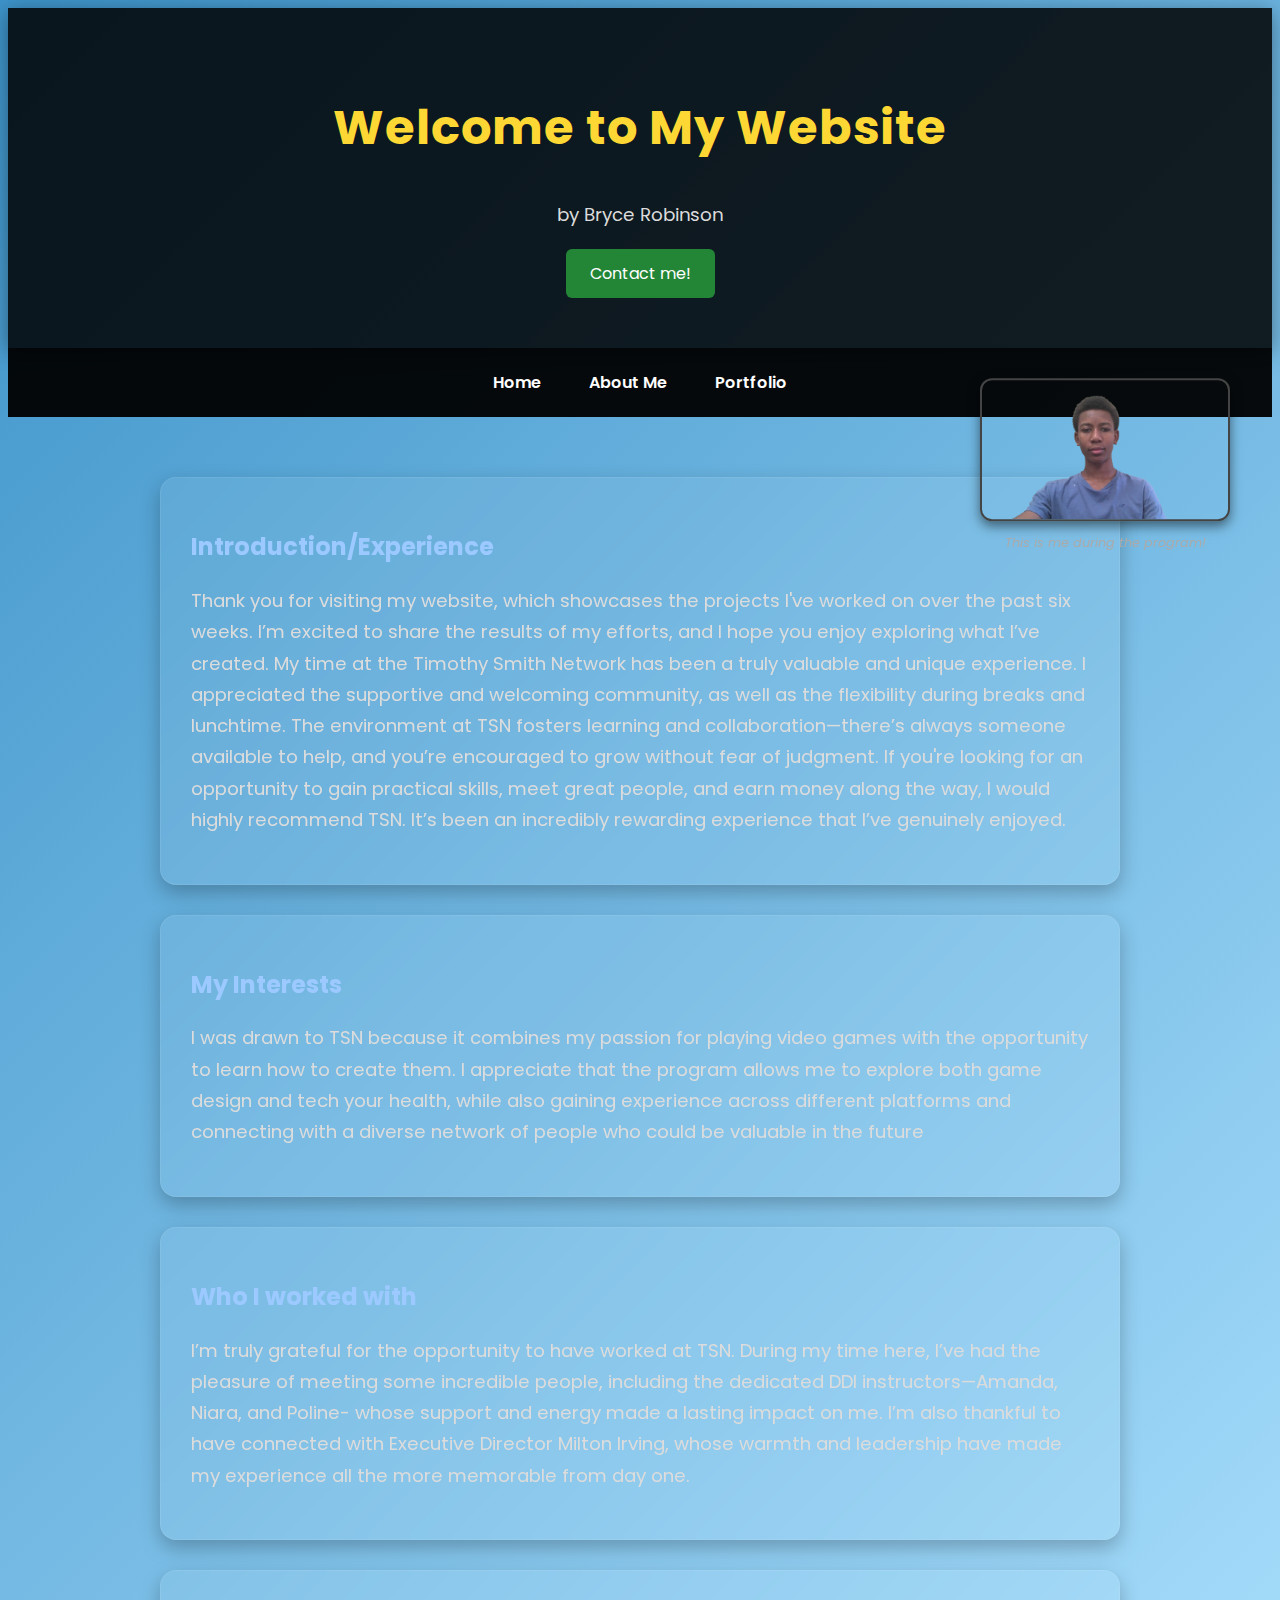
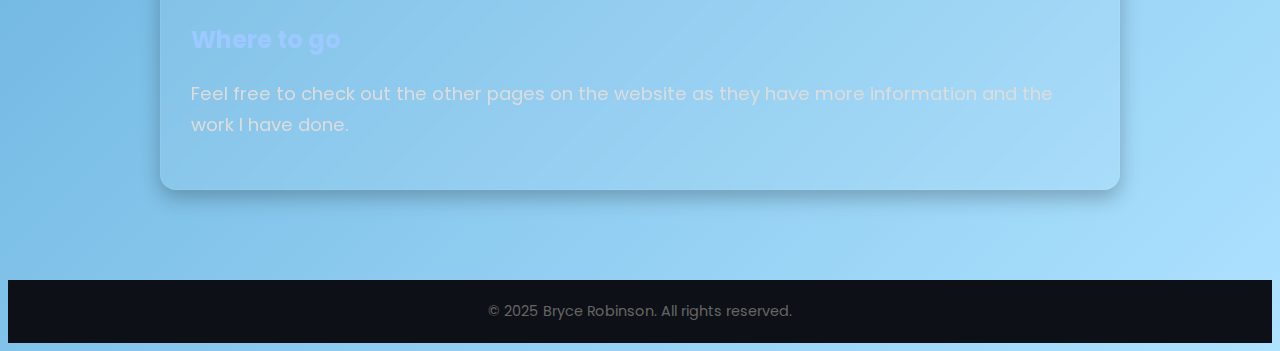
<file: index.html>
<!DOCTYPE html>
<html lang="en">
<head>
  <meta charset="UTF-8" />
  <meta name="viewport" content="width=device-width, initial-scale=1.0"/>
  <title>Home - Bryce Robinson</title>


  <link href="https://fonts.googleapis.com/css2?family=Poppins:wght@400;600&display=swap" rel="stylesheet">

  
  <link rel="stylesheet" href="home-style.css">
</head>
<body>

  <header>
    <h1>Welcome to My Website</h1>
    <p>by Bryce Robinson</p>
    <button onclick="alert('Thanks for visiting my website! If you want to contact me you can find me @broosamoose@gmail.com')">Contact me!</button>

  </header>

  <nav>
    <a href="#">Home</a>
    <a href="AboutME.html">About Me</a>
    <a href="portfolio.html">Portfolio</a>
  </nav>

  <main>
    <section>
      <h2>Introduction/Experience</h2>
      <p>Thank you for visiting my website, which showcases the projects I've worked on over the past six weeks. I’m excited to share the results of my efforts, and I hope you enjoy exploring what I’ve created.

        My time at the Timothy Smith Network has been a truly valuable and unique experience. I appreciated the supportive and welcoming community, as well as the flexibility during breaks and lunchtime. The environment at TSN fosters learning and collaboration—there’s always someone available to help, and you’re encouraged to grow without fear of judgment.
        
        If you're looking for an opportunity to gain practical skills, meet great people, and earn money along the way, I would highly recommend TSN. It’s been an incredibly rewarding experience that I’ve genuinely enjoyed.
        
        </p>
    </section>

    <section>
      <h2>My Interests</h2>
      <p>I was drawn to TSN because it combines my passion for playing video games with the opportunity to learn how to create them. I appreciate that the program allows me to explore both game design and tech your health, while also gaining experience across different platforms and connecting with a diverse network of people who could be valuable in the future</p>
    </section>

    <section>
      <h2>Who I worked with</h2>
      <p>I’m truly grateful for the opportunity to have worked at TSN. During my time here, I’ve had the pleasure of meeting some incredible people, including the dedicated DDI instructors—Amanda, Niara, and Poline- whose support and energy made a lasting impact on me. I’m also thankful to have connected with Executive Director Milton Irving, whose warmth and leadership have made my experience all the more memorable from day one.</p>
    </section>


    <section>
      <h2>Where to go</h2>
      <p>Feel free to check out the other pages on the website as they have more information and the work I have done.</p>
    </section>
  </main>

  <footer>
    &copy; 2025 Bryce Robinson. All rights reserved.
  </footer>


  <figure class="corner-image">
    <img src="Images/WIN_20250806_11_47_36_Pro-removebg-preview.png" alt="Corner Image">
    <figcaption>     This is me during the program!</figcaption>
  </figure>

</body>

</body>

</html>
</file>
<file: home-style.css>
* {
  box-sizing: border-box;
}

body {
    font-family: 'Poppins', sans-serif;
    color: #fff;
    background: linear-gradient(135deg, #3D93C9, #AEE2FF);
    min-height: 100vh;
    line-height: 1.6;
}

/* Header Styling */
header {
    background-color: rgba(0, 0, 0, 0.85);
    padding: 50px 20px;
    text-align: center;
    box-shadow: 0 4px 20px rgba(0, 0, 0, 0.4);
}

header h1 {
    font-size: 3em;
    color: #fdd835;
    letter-spacing: 1px;
}

/* Navigation Bar */
nav {
    background-color: rgba(0, 0, 0, 0.95);
    display: flex;
    justify-content: center;
    flex-wrap: wrap;
    gap: 12px;
    padding: 12px 0;
}

nav a {
    color: #fff;
    text-decoration: none;
    padding: 10px 18px;
    font-weight: 600;
    border-radius: 8px;
    transition: all 0.3s ease;
}

nav a:hover {
    background-color: #ffd600;
    color: #000;
}

main {
  max-width: 1000px;
  margin: 40px auto;
  padding: 20px;
}

section {
  background-color: rgba(255, 255, 255, 0.07);
  padding: 30px;
  margin-bottom: 30px;
  border-radius: 16px;
  box-shadow: 0 8px 20px rgba(0, 0, 0, 0.25);
  backdrop-filter: blur(8px);
  border: 1px solid rgba(255, 255, 255, 0.08);
  transition: transform 0.3s ease;
}

section:hover {
  transform: translateY(-5px);
}

h2 {
  color: #9cc9ff;
  margin-bottom: 15px;
}

p {
  font-size: 1.15em;
  line-height: 1.7;
  color: #dcdcdc;
}

footer {
  text-align: center;
  background-color: #0d1117;
  color: #666;
  padding: 20px;
  margin-top: 40px;
  font-size: 0.9em;
}

.corner-image {
  position: fixed;
  top: 50%;
  right: 10px;
  transform: translateY(-50%);
  width: 250px;
  z-index: 9999;
  pointer-events: none;
}

.corner-image img {
  width: 100%;
  height: auto;
  border-radius: 12px;
  border: 2px solid #444;
  box-shadow: 0 4px 12px rgba(0,0,0,0.5);
}

.corner-image figcaption {
  font-size: 0.8em;
  color: #aaa;
  margin-top: 5px;
  text-align: center;
  font-style: italic;
}

button {
  padding: 12px 24px;
  font-family: 'Poppins', sans-serif;
  font-size: 16px;
  background-color: #238636;
  color: white;
  border: none;
  border-radius: 6px;
  cursor: pointer;
  transition: background-color 0.3s ease, transform 0.2s ease;
}

button:hover {
  background-color: #2ea043;
  transform: scale(1.05);
}
/* Image gallery grid */
.image-grid {
  display: grid;
  grid-template-columns: repeat(auto-fit, minmax(280px, 1fr));
  gap: 20px;
  margin-top: 20px;
}

/* Image card style */
.image-card {
  position: relative;
  overflow: hidden;
  border-radius: 12px;
  box-shadow: 0 6px 16px rgba(0, 0, 0, 0.3);
  transition: transform 0.3s ease, box-shadow 0.3s ease;
  background-color: #111;
}

/* Image inside card */
.image-card img {
  width: 100%;
  height: auto;
  display: block;
  object-fit: cover;
  transition: transform 0.4s ease;
}

/* Optional caption below image */
.image-card figcaption {
  color: #ccc;
  font-size: 0.9em;
  padding: 10px;
  text-align: center;
  background-color: rgba(0, 0, 0, 0.5);
}

/* Hover zoom effect */
.image-card:hover {
  transform: translateY(-5px);
  box-shadow: 0 10px 25px rgba(0, 0, 0, 0.5);
}

.image-card:hover img {
  transform: scale(1.05);
}
</file>
